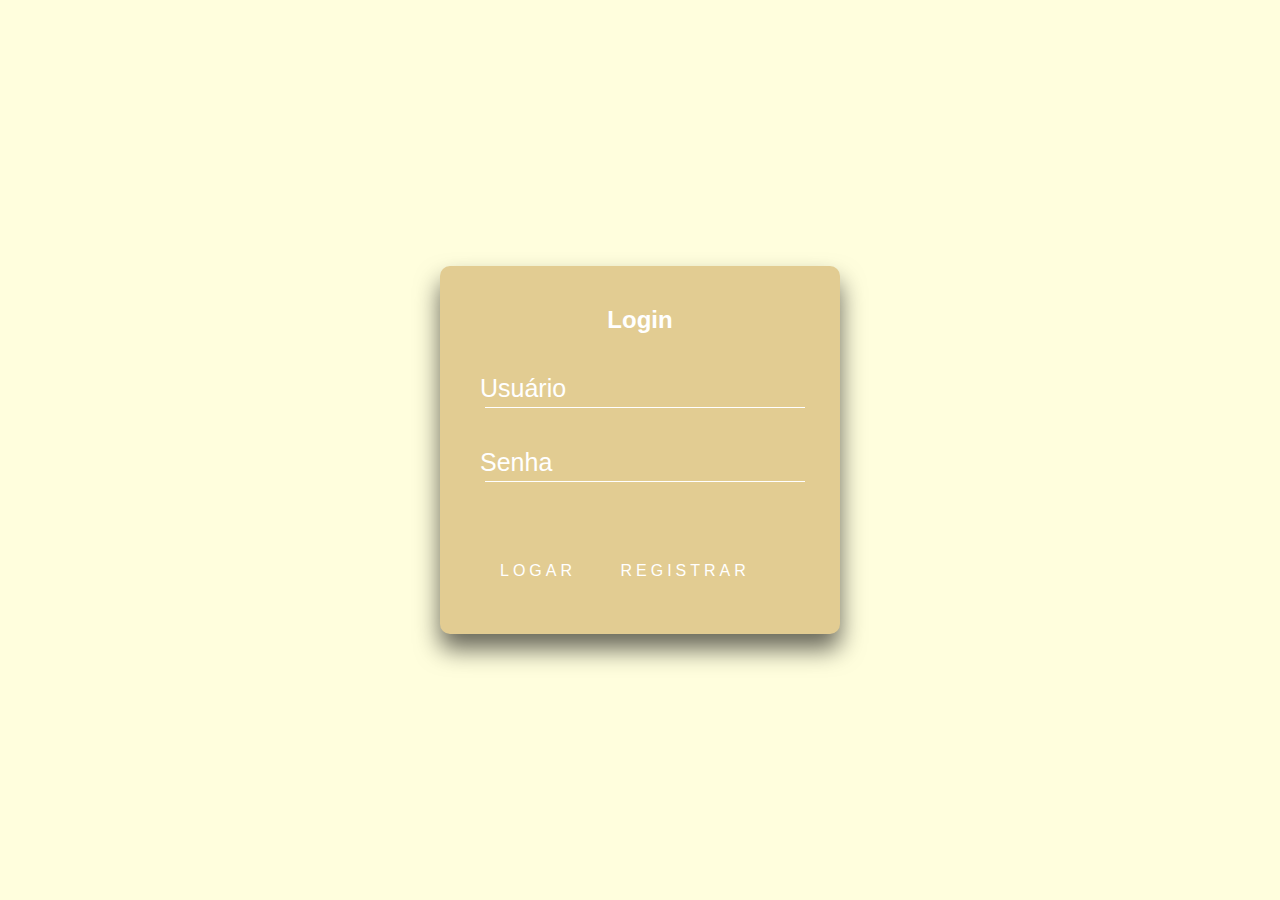
<file: index.html>
<!doctype html>
<html lang="en">

<head>
    <!-- Required meta tags -->
    <meta charset="utf-8">
    <meta name="viewport" content="width=device-width, initial-scale=1">

    <!-- Bootstrap CSS -->
    <link href="https://cdn.jsdelivr.net/npm/bootstrap@5.1.3/dist/css/bootstrap.min.css" rel="stylesheet"
        integrity="sha384-1BmE4kWBq78iYhFldvKuhfTAU6auU8tT94WrHftjDbrCEXSU1oBoqyl2QvZ6jIW3" crossorigin="anonymous">
    <link rel="stylesheet" href="https://cdnjs.cloudflare.com/ajax/libs/font-awesome/4.7.0/css/font-awesome.min.css">

    <title>Registro</title>
    <script src="app.js"></script>
    <link rel="stylesheet" href="style.css">
</head>

<body>
    <!--Botão para sair da página-->
    <div class="logoutIcons">
        <button id="logoutBotao" class="btn"><i class="fa fa-sign-out"></i></button>
    </div>
    
</body>
<script>

    if(!usuarioLogado.id){
        window.location.href = 'login.html';
    }

    
    document.getElementById('logoutBotao').addEventListener('click', logoutUser);
</script>

</html>
</file>
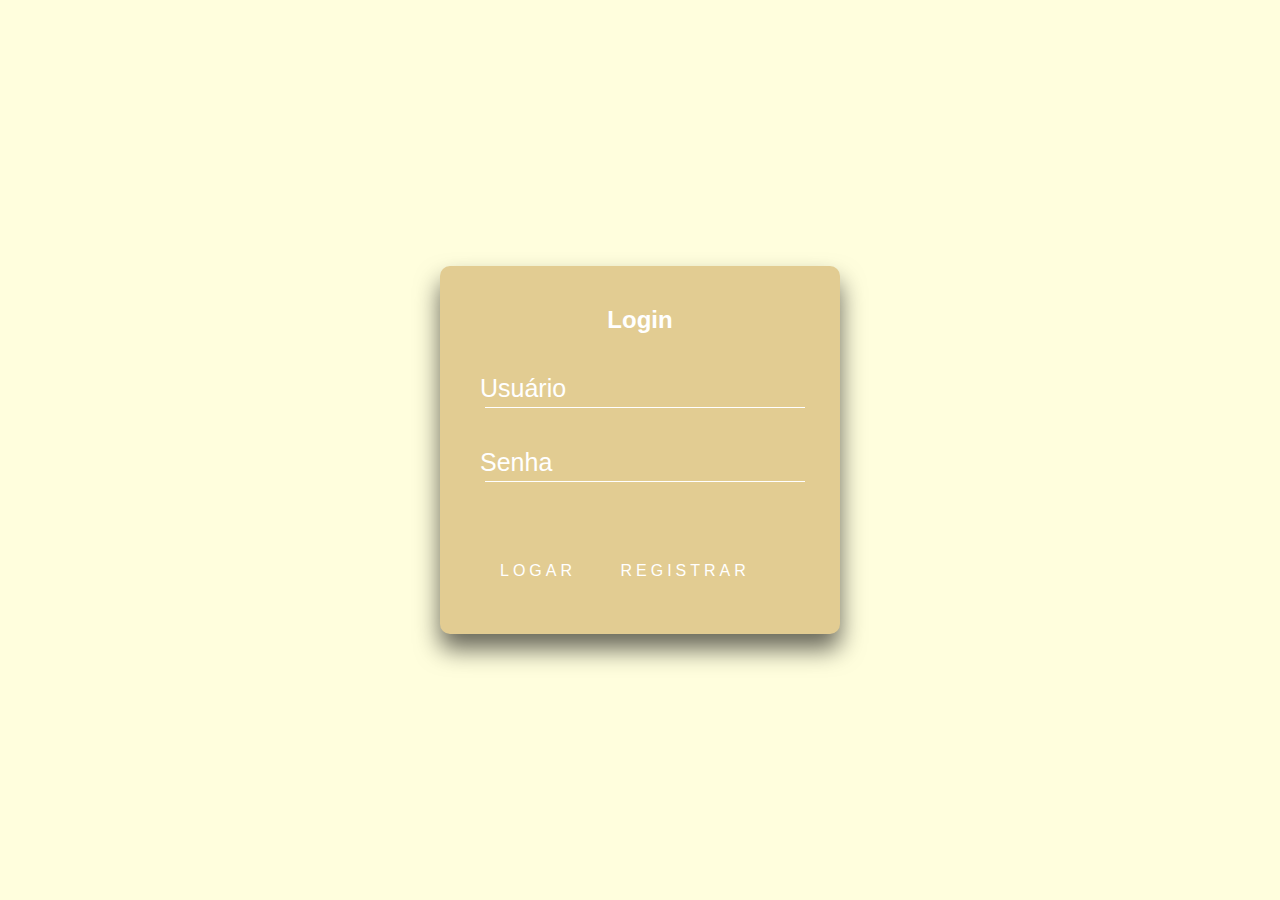
<file: login.html>
<!doctype html>
<html lang="en">

<head>
    <!-- Required meta tags -->
    <meta charset="utf-8">
    <meta name="viewport" content="width=device-width, initial-scale=1">

    <!-- Bootstrap CSS -->
    <link href="https://cdn.jsdelivr.net/npm/bootstrap@5.1.3/dist/css/bootstrap.min.css" rel="stylesheet"
        integrity="sha384-1BmE4kWBq78iYhFldvKuhfTAU6auU8tT94WrHftjDbrCEXSU1oBoqyl2QvZ6jIW3" crossorigin="anonymous">

    <title>Login</title>
</head>

<body>
    <link rel="stylesheet" href="style.css">
    <div class="login-box">
        <h2>Login</h2>
        <form>
            <!--Parte de login-->
            <div class="user-box">
                <input id="usuarioInput" type="text" name="" required="">
                <label>Usuário</label>
            </div>
            <div class="user-box">
                <input id="senhaInput" type="password" name="" required="">
                <label>Senha</label>
            </div>
            <a id="loginBotao">
                <span></span>
                <span></span>
                <span></span>
                <span></span>
                Logar
            </a>
            <a id="registroBotao">
                <span></span>
                <span></span>
                <span></span>
                <span></span>
                Registrar
            </a>
            <svg xmlns="http://www.w3.org/2000/svg" style="display: none;">
                <symbol id="check-circle-fill" fill="currentColor" viewBox="0 0 16 16">
                    <path
                        d="M16 8A8 8 0 1 1 0 8a8 8 0 0 1 16 0zm-3.97-3.03a.75.75 0 0 0-1.08.022L7.477 9.417 5.384 7.323a.75.75 0 0 0-1.06 1.06L6.97 11.03a.75.75 0 0 0 1.079-.02l3.992-4.99a.75.75 0 0 0-.01-1.05z" />
                </symbol>
                <symbol id="info-fill" fill="currentColor" viewBox="0 0 16 16">
                    <path
                        d="M8 16A8 8 0 1 0 8 0a8 8 0 0 0 0 16zm.93-9.412-1 4.705c-.07.34.029.533.304.533.194 0 .487-.07.686-.246l-.088.416c-.287.346-.92.598-1.465.598-.703 0-1.002-.422-.808-1.319l.738-3.468c.064-.293.006-.399-.287-.47l-.451-.081.082-.381 2.29-.287zM8 5.5a1 1 0 1 1 0-2 1 1 0 0 1 0 2z" />
                </symbol>
                <symbol id="exclamation-triangle-fill" fill="currentColor" viewBox="0 0 16 16">
                    <path
                        d="M8.982 1.566a1.13 1.13 0 0 0-1.96 0L.165 13.233c-.457.778.091 1.767.98 1.767h13.713c.889 0 1.438-.99.98-1.767L8.982 1.566zM8 5c.535 0 .954.462.9.995l-.35 3.507a.552.552 0 0 1-1.1 0L7.1 5.995A.905.905 0 0 1 8 5zm.002 6a1 1 0 1 1 0 2 1 1 0 0 1 0-2z" />
                </symbol>
            </svg>
            <!-- notificacao alert-->
            <div style="display: none !important;" id="alertas"
                class="alert alert-personalizado d-flex align-items-center" role="alert">
                <svg class="bi flex-shrink-0 me-2" width="24" height="24" role="img" aria-label="Danger:">
                    <use xlink:href="#exclamation-triangle-fill" />
                </svg>
                <div id="textoAlerta"></div>
            </div>
        </form>
    </div>

    <div id="registroTela" class="popup">
        <div class="register-box login-box">
            <!-- Então, o site esta responsivo, mas se você olhar pelo toogle devise toolbar-
          (ctrl+shift+m) ele está bugando e não redimenciona do jeito que planejei
          parece que o google faz essa extensão e etc, não sei como resolver, enfim, pra testar
          basta inspecionar o elemento e não selecionar o toogle bar e ficar movimentando a barra do lado. -->
            <h2>Registro</h2>
            <form>
                <!--Parte de registro-->

                <div class="user-box">                                                                                     <!--quando estiver selecionaod ele vai chamar a funcão placeholder passando como
                                                                                                                                    parametro o usuarioInput para alterar a propriedade placeholder|| 
                                                                                                                                    quando ele for de-selecionado irá chamar a mesma função onde cairá 
                                                                                                                                    na condição default do switch setando o parametro de placeholder como 
                                                                                                                                    em branco-->                                                                        
                    <input id="usuarioInputRegistro" type="text" name="" required="" value="" onfocus="placeholdered('usuarioInput')" onfocusout="placeholdered()">
                    <label>Usuário</label>
                </div>
                <div class="user-box">
                    <input id="nomeInputRegistro" type="text" name="" required="" onfocus="placeholdered('nomeInput')" onfocusout="placeholdered()">
                    <label>Nome Completo</label>
                </div>
                <div class="user-box">
                    <input id="emailInputRegistro" type="text" name="" required="" onfocus="placeholdered('emailInput')" onfocusout="placeholdered()">
                    <label>Email</label>
                </div>
                <div class="user-box">
                    <input id="senhaInputRegistro" type="password" name="" required="" onfocus="placeholdered('senhaInput')" onfocusout="placeholdered()">
                    <label>Senha</label>
                </div>
                <div class="user-box">
                    <input id="confirmaSenhaInputRegistro" type="password" name="" required="" onfocus="placeholdered('confirmaSenhaInput')" onfocusout="placeholdered()">
                    <label>Confirmação de Senha</label>
                </div>
                <a id="registrarBotao">
                    <span></span>
                    <span></span>
                    <span></span>
                    <span></span>
                    Salvar
                </a>
                <a id="fecharBotao">
                    <span></span>
                    <span></span>
                    <span></span>
                    <span></span>
                    Fechar
                </a>
                <div style="display: none !important;" id="alertas2"
                class="alert alert-personalizado d-flex align-items-center" role="alert">
                <svg class="bi flex-shrink-0 me-2" width="24" height="24" role="img" aria-label="Danger:">
                    <use xlink:href="#exclamation-triangle-fill" />
                </svg>
                <div id="textoAlerta2"></div>
            </div>
            </form>
        </div>
    </div>
</body>
<script src="https://cdn.jsdelivr.net/npm/bootstrap@5.1.3/dist/js/bootstrap.bundle.min.js"
    integrity="sha384-ka7Sk0Gln4gmtz2MlQnikT1wXgYsOg+OMhuP+IlRH9sENBO0LRn5q+8nbTov4+1p"
    crossorigin="anonymous"></script>
<script src="app.js"></script>
<script>
    //Criação de duas váriaveis usuario que receberar o nome de usuario e senha
    let usuario;
    let senha;
    //usuario precisa ser validado, para isso ele tem que ter 3 caracter e senha precisa de 6, caso isso n aconteça ele não roda o resto do login
    function validar(usuario, senha) {
        if (usuario.trim().length >= 3 && senha.trim().length >= 6) {
            return true;
        }
    }
    //funcão que coloca texto "placeholders" em cada parte o formulario a ser preenchido
    function placeholdered(input){
        console.log("VAR: "+input);
        switch(input){
            case "usuarioInput":
                document.getElementById("usuarioInputRegistro").placeholder = "min 3 caracteres";
            break;
            case "nomeInput":
                document.getElementById("nomeInputRegistro").placeholder = "min 3 caracteres";
            break;
            case "emailInput":
                document.getElementById("emailInputRegistro").placeholder = "min 5 caracteres";
            break;
            case "senhaInput":
                document.getElementById("senhaInputRegistro").placeholder = "min 6 caracteres";
            break;
            case "confirmaSenhaInput":
                document.getElementById("confirmaSenhaInputRegistro").placeholder = "min 6 caracteres";
            break;
            default:
            document.getElementById("usuarioInputRegistro").placeholder = "";
            document.getElementById("nomeInputRegistro").placeholder = "";
            document.getElementById("emailInputRegistro").placeholder = "";
            document.getElementById("senhaInputRegistro").placeholder = "";
            document.getElementById("confirmaSenhaInputRegistro").placeholder = "";
            break;
        }  
    }    
    //as duas funções sao para aparecer o registro, uma aparece e outra mantem ele "escondido"
    function showRegistro() {
        document.getElementById("registroTela").style.display = "block";
    }
    function fecharRegistro() {
        document.getElementById("registroTela").style.display = "none";
    }

    function registrar() {
        //variaveis para registro |são coletados na tela de registro
        let usuarioRegistro = document.getElementById("usuarioInputRegistro").value;
        let nomeRegistro = document.getElementById("nomeInputRegistro").value;
        let emailRegistro = document.getElementById("emailInputRegistro").value;
        let senhaRegistro = document.getElementById("senhaInputRegistro").value;
        let confirmaSenhaRegistro = document.getElementById("confirmaSenhaInputRegistro").value;
        //condicao de tamanho para cada variavel||o trim é para retirar espaços||
        if (usuarioRegistro.trim().length >= 3 &&
            nomeRegistro.trim().length >= 3 &&
            emailRegistro.trim().length >= 5 &&
            senhaRegistro.trim().length >= 6 &&
            confirmaSenhaRegistro.trim().length >= 6 &&
            //verificação se senha e a senha de confirmação são iguais.
            //se algo disso der false o registro não faz.
            senhaRegistro.trim() == confirmaSenhaRegistro.trim()) {
            //adciona o usuario e fecha a tela de registro
            if (addUser(usuarioRegistro.trim(), nomeRegistro, emailRegistro.trim(), senhaRegistro.trim())) {
                fecharRegistro();
            }
        }else{
            //mostra uma mensagem de alerta caso as senhas sejam divergentes.
            document.getElementById("alertas2").style.display = "block";
            document.getElementById("textoAlerta2").innerHTML = "Senhas divergentes, tente novamente!";
        }  
    }
    function logar() {
        //funcao de faz login, pega o valor que esta dentro do input e faz a validação abaixo
        usuario = document.getElementById("usuarioInput").value;
        senha = document.getElementById("senhaInput").value;
        //n entendi esse validar na frente, tipo, ele ta chamando uma função validar e passando esses parametros pra ela?
        //chama a linha 129 que a função e se der V ele passa pro proximo if, se der F ele da uma tela de aviso textoAlerta (linha 58)
        if (validar(usuario, senha)) {
            //chama a função login user que está em app.js linha 16 e caso seja true redireciona para a pagina index.html que nela vai ter o site para ongs
            if (loginUser(usuario, senha)) {
                window.location.href = 'index.html';
            } else {
                //chama notificação id=alertas 
                document.getElementById("alertas").style.display = "block";
                document.getElementById("textoAlerta").innerHTML = "Dados incorretos, verifique-os e tente novamente!";
            }
        } else {
            //chama notificação id=alertas                      é um tipo de display
            document.getElementById("alertas").style.display = "block";
            document.getElementById("textoAlerta").innerHTML = "Dados inválidos, verifique-os e tente novamente!";
        }
    }
    //adiona eventos aos botões que quando disparados fazem uma "atividade no site"
    document.getElementById('loginBotao').addEventListener('click', logar);
    document.getElementById('registrarBotao').addEventListener('click', registrar);
    document.getElementById('fecharBotao').addEventListener('click', fecharRegistro);
    document.getElementById('registroBotao').addEventListener('click', showRegistro);
</script>
</html>
</file>
<file: style.css>
html {
  height: 100%;
}

body {
  margin: 0;
  padding: 0;
  font-family: sans-serif;
  background: linear-gradient(#fffedd, #fffedd);
  width: 100%;
  height: 100%;
}

@media (max-width: 750px) {
  .login-box {
    position: absolute;
    top: 50%;
    left: 50%;
    width: 20rem;
    padding: 10px;
    transform: translate(-50%, -50%);
    background: #e2cc92;
    box-sizing: border-box;
    box-shadow: 0 15px 25px rgba(0, 0, 0, .6);
    border-radius: 10px;
  }

  label {
    font-size: 20px !important;
  }
}

@media (min-width: 750px) {
  .login-box {
    position: absolute;
    top: 50%;
    left: 50%;
    width: 25rem;
    padding: 40px;
    transform: translate(-50%, -50%);
    background: #e2cc92;
    box-sizing: border-box;
    box-shadow: 0 15px 25px rgba(0, 0, 0, .6);
    border-radius: 10px;
  }

  label {
    font-size: 25px !important;
  }
}

.login-box h2 {
  margin: 0 0 30px;
  padding: 0;
  color: #fff;
  text-align: center;
}

.login-box .user-box {
  position: relative;
}

.login-box .user-box input {
  width: 100%;
  padding: 10px 0;
  margin: 5px;
  font-size: 16px;
  color: #fff;
  margin-bottom: 30px;
  border: none;
  border-bottom: 1px solid #fff;
  outline: none;
  background: transparent;
}

.login-box .user-box label {
  position: absolute;
  top: 0;
  left: 0;
  padding: 10px 0;
  font-size: 16px;
  color: #fff;
  pointer-events: none;
  transition: .5s;
}

.login-box .user-box input:focus~label,
.login-box .user-box input:valid~label {
  top: -20px;
  left: 0;
  color: #f3a24b;
  font-size: 12px;
}

.login-box form a {
  position: relative;
  display: inline-block;
  padding: 10px 20px;
  color: #fff;
  font-size: 16px;
  text-decoration: none;
  text-transform: uppercase;
  overflow: hidden;
  transition: .5s;
  margin-top: 40px;
  letter-spacing: 4px
}

.login-box a:hover {
  background: #c74e1a;
  color: #fff;
  border-radius: 5px;
  box-shadow: 0 0 5px #c74e1a,
    0 0 25px #ffc98f,
    0 0 50px #ffc98f,
    0 0 100px #ffc98f;
}

.login-box a span {
  position: absolute;
  display: block;
}

.login-box a span:nth-child(1) {
  top: 0;
  left: -100%;
  width: 100%;
  height: 2px;
  background: linear-gradient(90deg, transparent, #c74e1a);
  animation: btn-anim1 1s linear infinite;
}

@keyframes btn-anim1 {
  0% {
    left: -100%;
  }

  50%,
  100% {
    left: 100%;
  }
}

.login-box a span:nth-child(2) {
  top: -100%;
  right: 0;
  width: 2px;
  height: 100%;
  background: linear-gradient(180deg, transparent, #c74e1a);
  animation: btn-anim2 1s linear infinite;
  animation-delay: .25s
}

@keyframes btn-anim2 {
  0% {
    top: -100%;
  }

  50%,
  100% {
    top: 100%;
  }
}

.login-box a span:nth-child(3) {
  bottom: 0;
  right: -100%;
  width: 100%;
  height: 2px;
  background: linear-gradient(270deg, transparent, #c74e1a);
  animation: btn-anim3 1s linear infinite;
  animation-delay: .5s
}

@keyframes btn-anim3 {
  0% {
    right: -100%;
  }

  50%,
  100% {
    right: 100%;
  }
}

.login-box a span:nth-child(4) {
  bottom: -100%;
  left: 0;
  width: 2px;
  height: 100%;
  background: linear-gradient(360deg, transparent, #c74e1a);
  animation: btn-anim4 1s linear infinite;
  animation-delay: .75s
}

@keyframes btn-anim4 {
  0% {
    bottom: -100%;
  }

  50%,
  100% {
    bottom: 100%;
  }
}

.alert-personalizado {
  background-color: #c74e1a;
  color: #ffe1d5;
}

.register-box {
  position: static;
}

.popup {
  padding-top: 20em;
  padding-right: 50%;
  padding-left: 50%;
  width: 100%;
  height: 100%;
  background: rgba(0, 0, 0, 0.6);
  display: none;
  overflow: auto;
  position: absolute;
  top: 0%;
}
</file>
